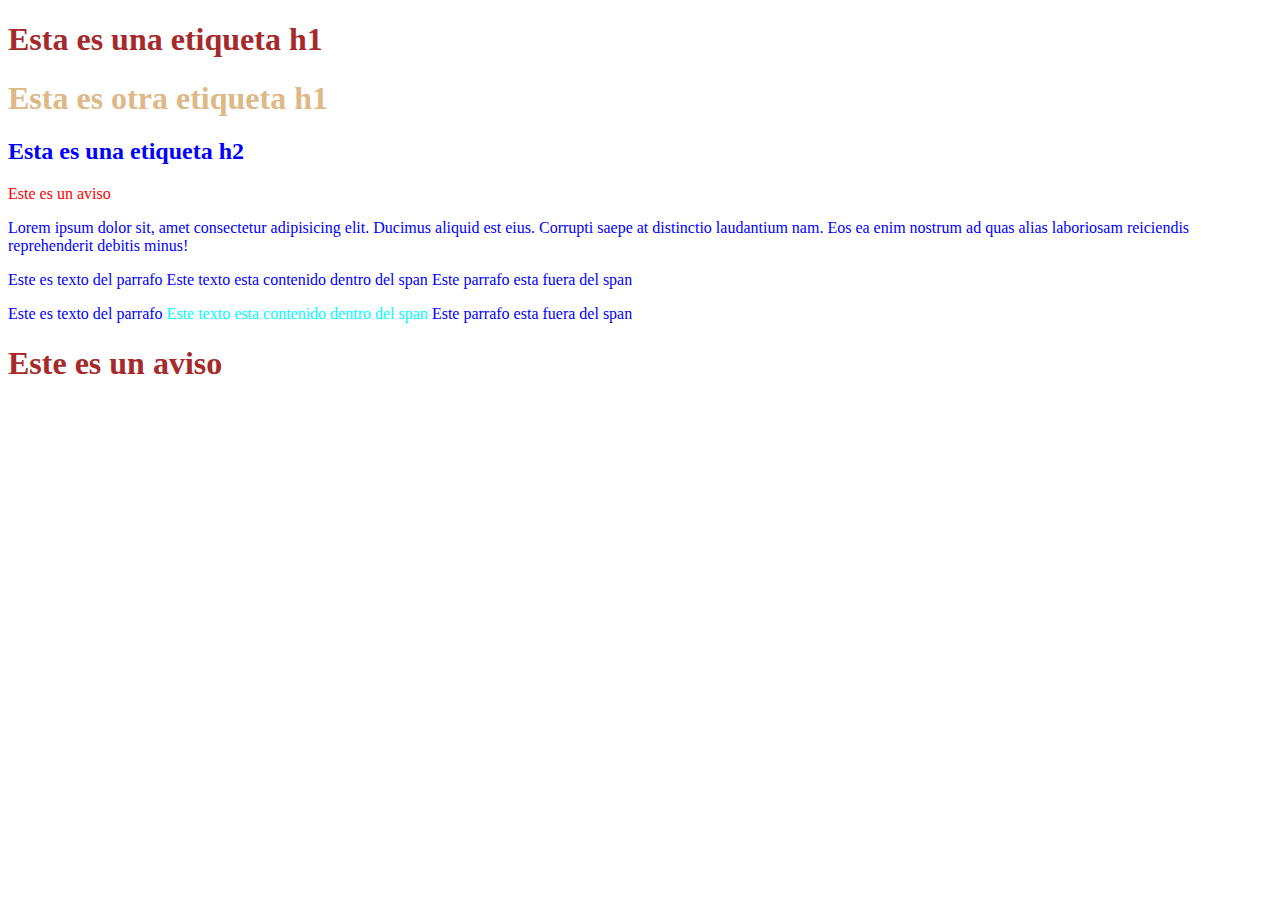
<file: index.html>
<!DOCTYPE html>
<html lang="en">
<head>
    <meta charset="UTF-8">
    <meta http-equiv="X-UA-Compatible" content="IE=edge">
    <meta name="viewport" content="width=device-width, initial-scale=1.0">
    <link type="text/css" rel="stylesheet" href="css\estilos.css"  />
    <title>Ejecicios de CSS</title>
</head>
<body>
    <h1>Esta es una etiqueta h1</h1>
    <h1 style="color: burlywood;">Esta es otra etiqueta h1</h1>
    <h2>Esta es una etiqueta h2</h2>
    <p class="aviso">Este es un aviso</p>
    <p>Lorem ipsum dolor sit, amet consectetur adipisicing elit. Ducimus aliquid est eius. Corrupti saepe at distinctio laudantium nam. Eos ea enim nostrum ad quas alias laboriosam reiciendis reprehenderit debitis minus!</p>
    <p>Este es texto del parrafo<span> Este texto esta contenido dentro del span</span> Este parrafo esta fuera del span</p>
    <p>Este es texto del parrafo<span class="aviso"> Este texto esta contenido dentro del span</span> Este parrafo esta fuera del span</p>
    <h1 class="aviso">Este es un aviso</h1>
</body>
</html>
</file>
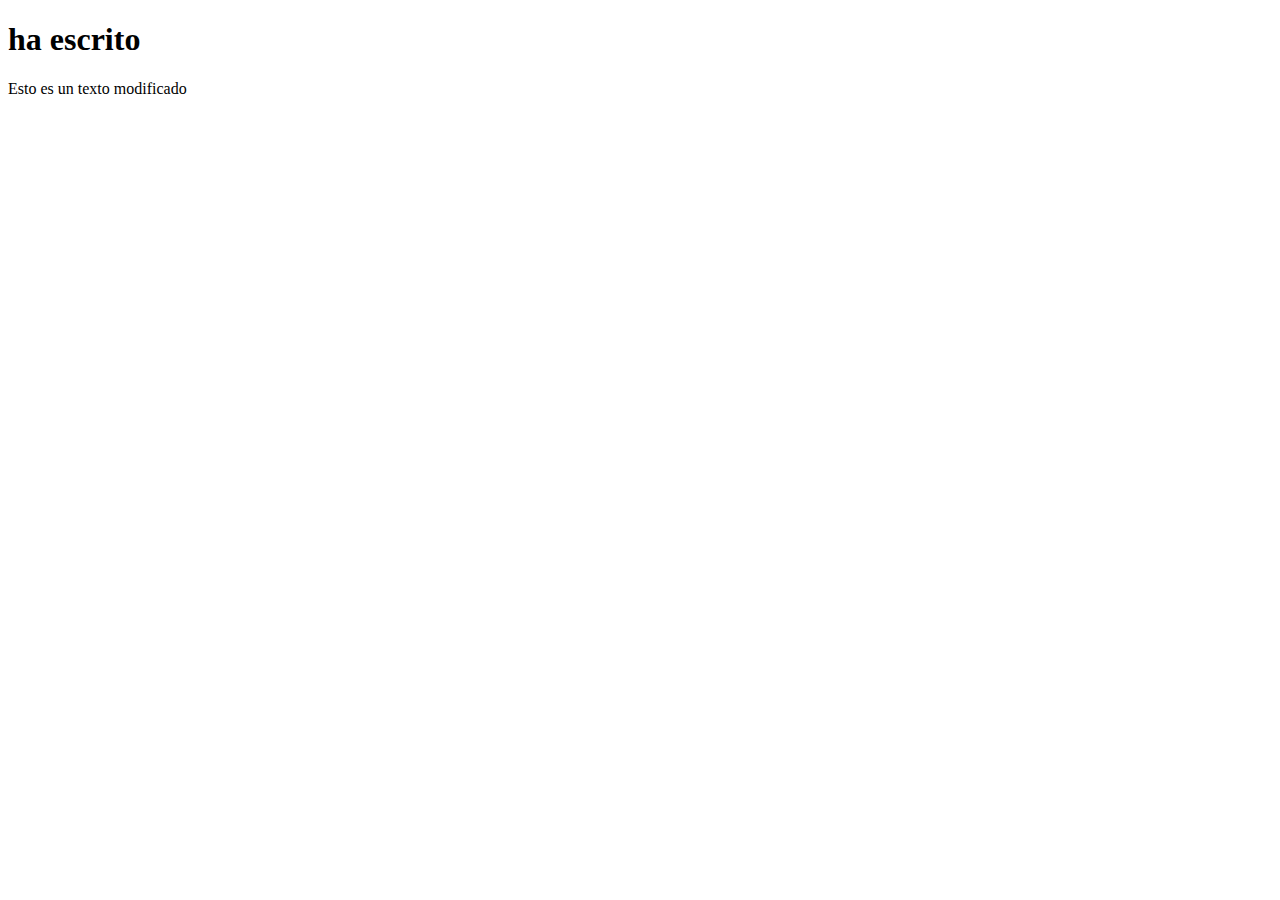
<file: ejercicio1.html>
<!DOCTYPE html>
<html lang="en">
<head>
    <meta charset="UTF-8">
    <meta http-equiv="X-UA-Compatible" content="IE=edge">
    <meta name="viewport" content="width=device-width, initial-scale=1.0">
    <title>Document</title>
</head>
<body>

    <h1>ha escrito</h1>
    <p>Esto es un texto modificado</p>


</body>
</html>
</file>
